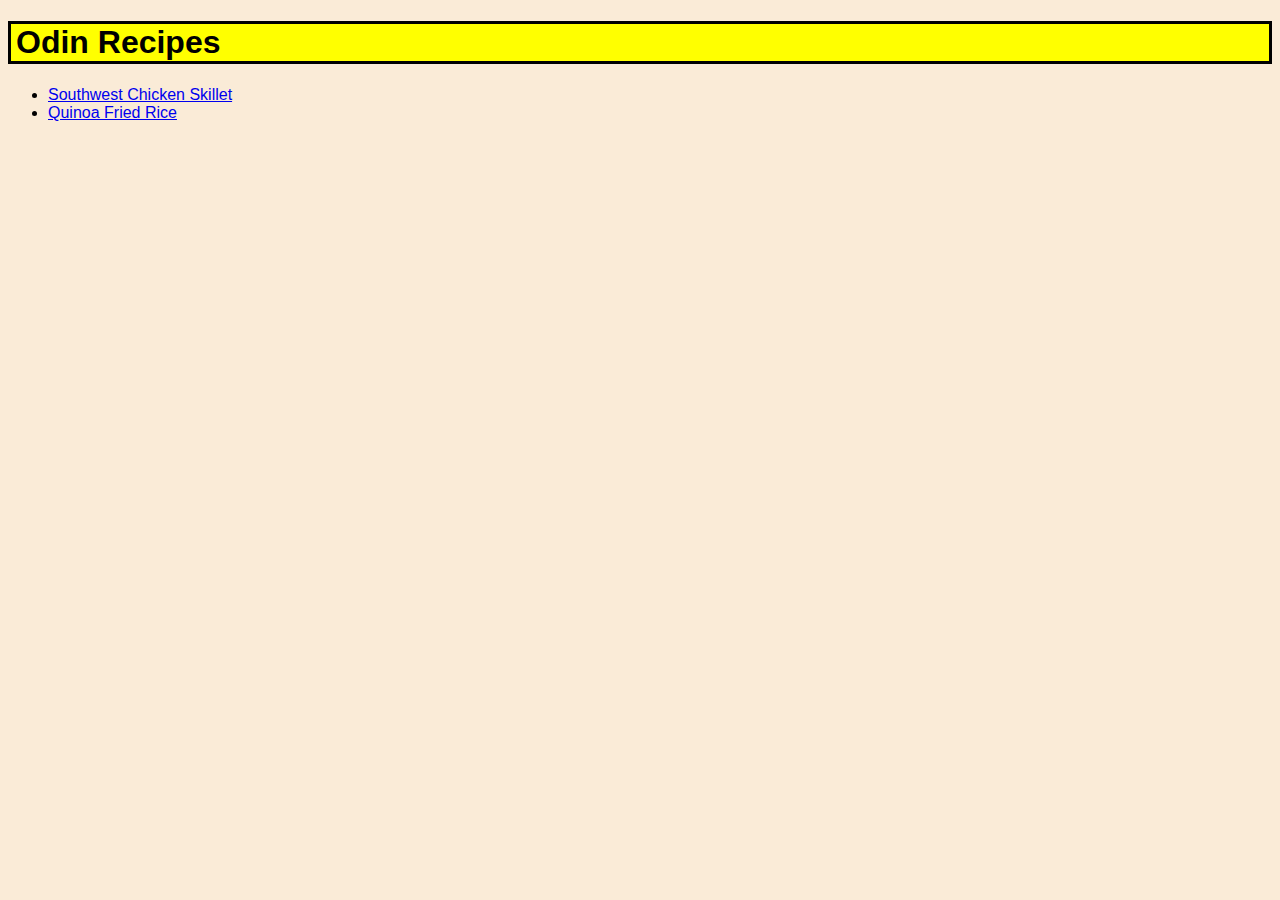
<file: index.html>
<!DOCTYPE html>
<html lang="en">
    <head>
        <link rel="stylesheet" href="style.css">
        <meta charset="utf-8">
        <title>Odin Recipes</title>
    </head>

    <h1>Odin Recipes</h1>
    <ul>
        <li>
            <a href="recipes/southwest-chicken-skillet.html">Southwest Chicken Skillet</a>
        </li>
        <li>
            <a href="recipes/quinoa-fried-rice.html">Quinoa Fried Rice</a>
        </li>
    </ul>
</html>
</file>
<file: style.css>
body {
    background-color:antiquewhite;
}

h1 {
    background-color: yellow;
    border-style: solid;
    font-family:  Helvetica, sans-serif;
    border-width: 3px;
    padding-left: 5px;
}

h2 {
    font-family: Helvetica, sans-serif;
    background-color:rgb(250, 246, 127);
    padding-left: 5px;

}

div .introduction {
    text-align: center;
}


div img {
    padding-left: 150px;
    
}
p {
    font-family: Tahoma;
    font-style: italic;
}

li a {
    font-family: 'Lucida Sans', sans-serif;
}

.ingredients-list li {
    font-family: monospace;
}

.steps-list li {
    font-family: Tahoma, sans-serif;
    font-weight: 500;

}

.credits {
    font-size: 11px;
    border-color: black;
    border-top: solid;
}

.nav {
    padding-bottom: 10px;
    padding-left: 10px;
    display: block;
}
</file>
